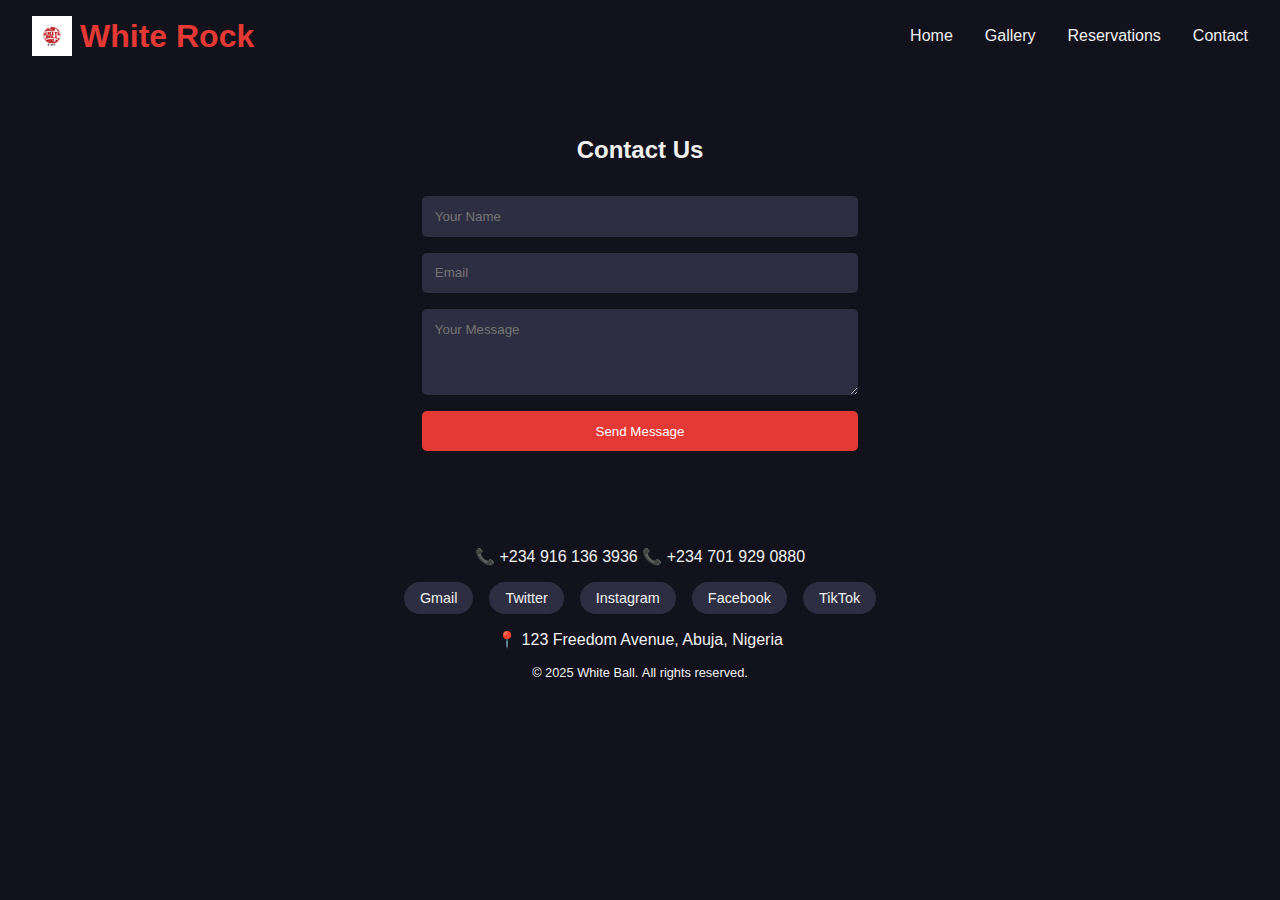
<file: contact.html>
<!-- contact.html -->
<!DOCTYPE html>
<html lang="en">
<head>
  <meta charset="UTF-8" />
  <meta name="viewport" content="width=device-width, initial-scale=1.0" />
  <title>White Rock Club - Contact</title>
  <link rel="stylesheet" href="contact.css">
  <link rel="icon" type="image/jpeg" href="images/favicon.jpg">
</head>
<body>
  <header>
    <div class="logo">
      <img src="images/favicon.jpg" alt="White Rock Logo">
      <span>White Rock</span>
    </div>
    <nav>
      <ul>
        <li><a href="index.html">Home</a></li>
        <li><a href="gallery.html">Gallery</a></li>
        <li><a href="reservations.html">Reservations</a></li>
        <li><a href="contact.html" class="active">Contact</a></li>
      </ul>
    </nav>
  </header>

  <section id="contact">
    <h2>Contact Us</h2>
    <form>
      <input type="text" placeholder="Your Name" required />
      <input type="email" placeholder="Email" required />
      <textarea rows="4" placeholder="Your Message" required></textarea>
      <button type="submit">Send Message</button>
    </form>
  </section>

  <footer>
    <!-- Phone number -->
    <div class="footer-contact">
        📞 <a href="tel:+2349161363936" style="color:inherit; text-decoration:none;">
            +234 916 136 3936
          </a>📞 <a href="tel:+2347019290880" style="color:inherit; text-decoration:none;">
            +234 701 929 0880
          </a>
    </div>

    <!-- Social links -->
    <div class="footer-social">
      <a href="mailto:whiteballabuja@gmail.com" target="_blank" rel="noopener">Gmail</a>
      <a href="https://twitter.com/whiteballabuja" target="_blank" rel="noopener">Twitter</a>
      <a href="https://instagram.com/whiteballabuja" target="_blank" rel="noopener">Instagram</a>
      <a href="https://facebook.com/whiteballabuja" target="_blank" rel="noopener">Facebook</a>
      <a href="https://tiktok.com/@whiteballabuja" target="_blank" rel="noopener">TikTok</a>
    </div>

      <!-- Address -->
    <div class="footer-address">
    📍 123 Freedom Avenue, Abuja, Nigeria
      </div>

    <!-- Copyright -->
    <div style="font-size:0.8rem;">&copy; 2025 White Ball. All rights reserved.</div>
  </footer>
</html>
</file>
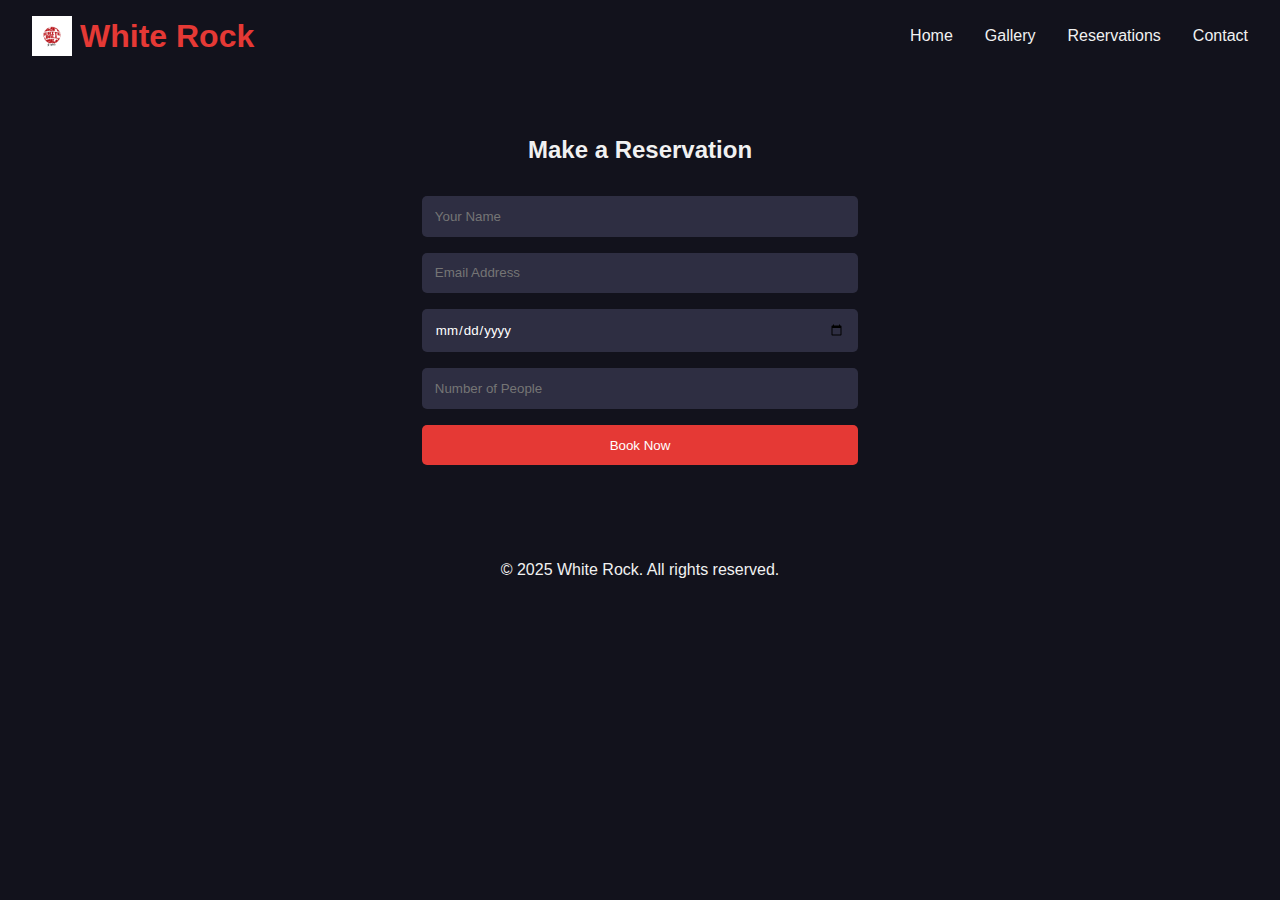
<file: reservations.html>
<!-- reservations.html -->
<!DOCTYPE html>
<html lang="en">
<head>
  <meta charset="UTF-8" />
  <meta name="viewport" content="width=device-width, initial-scale=1.0" />
  <title>White Rock Club - Reservations</title>
  <link rel="stylesheet" href="reservations.css">
  <link rel="icon" type="image/jpeg" href="images/favicon.jpg">
</head>
<body>
  <header>
    <div class="logo">
      <img src="images/favicon.jpg" alt="White Rock Logo">
      <span>White Rock</span>
    </div>
    <nav>
      <ul>
        <li><a href="index.html">Home</a></li>
        <li><a href="gallery.html">Gallery</a></li>
        <li><a href="reservations.html" class="active">Reservations</a></li>
        <li><a href="contact.html">Contact</a></li>
      </ul>
    </nav>
  </header>

  <section id="reservations">
    <h2>Make a Reservation</h2>
    <form onsubmit="submitReservation(event)">
      <input type="text" placeholder="Your Name" required />
      <input type="email" placeholder="Email Address" required />
      <input type="date" required />
      <input type="number" placeholder="Number of People" required />
      <button type="submit">Book Now</button>
    </form>
  </section>

  <footer>
    &copy; 2025 White Rock. All rights reserved.
  </footer>

  <script>
    function submitReservation(e) {
      e.preventDefault();
      alert('Reservation submitted! We\'ll contact you soon.');
    }
  </script>
</body>
</html>
</file>
<file: contact.css>
@import url('styles.css');

form { max-width: 500px; margin: 2rem auto; display: flex; flex-direction: column; gap: 1rem; padding: 0 2rem; }

button:hover { background-color: #7b1fa2; }

.nav ul li a.active { color: var(--accent-color); }
</file>
<file: reservations.css>
@import url('styles.css');

form { max-width: 500px; margin: 2rem auto; display: flex; flex-direction: column; gap: 1rem; padding: 0 2rem; }

button:hover { background-color: #7b1fa2; }

.nav ul li a.active { color: var(--accent-color); }
/* Footer extensions */
footer {
    display: flex;
    flex-direction: column;
    align-items: center;
    gap: 1rem;
  }
  
  .footer-contact {
    font-size: 1rem;
  }
  
  .footer-social {
    display: flex;
    gap: 1rem;
  }
  
  .footer-social a {
    text-decoration: none;
    padding: 0.5rem 1rem;
    border-radius: 20px;
    background-color: #2e2e42;
    color: var(--text-color);
    font-size: 0.9rem;
    transition: background-color 0.3s, color 0.3s;
  }
  
  .footer-social a:hover {
    background-color: var(--accent-color);
    color: #12121c;
  }
</file>
